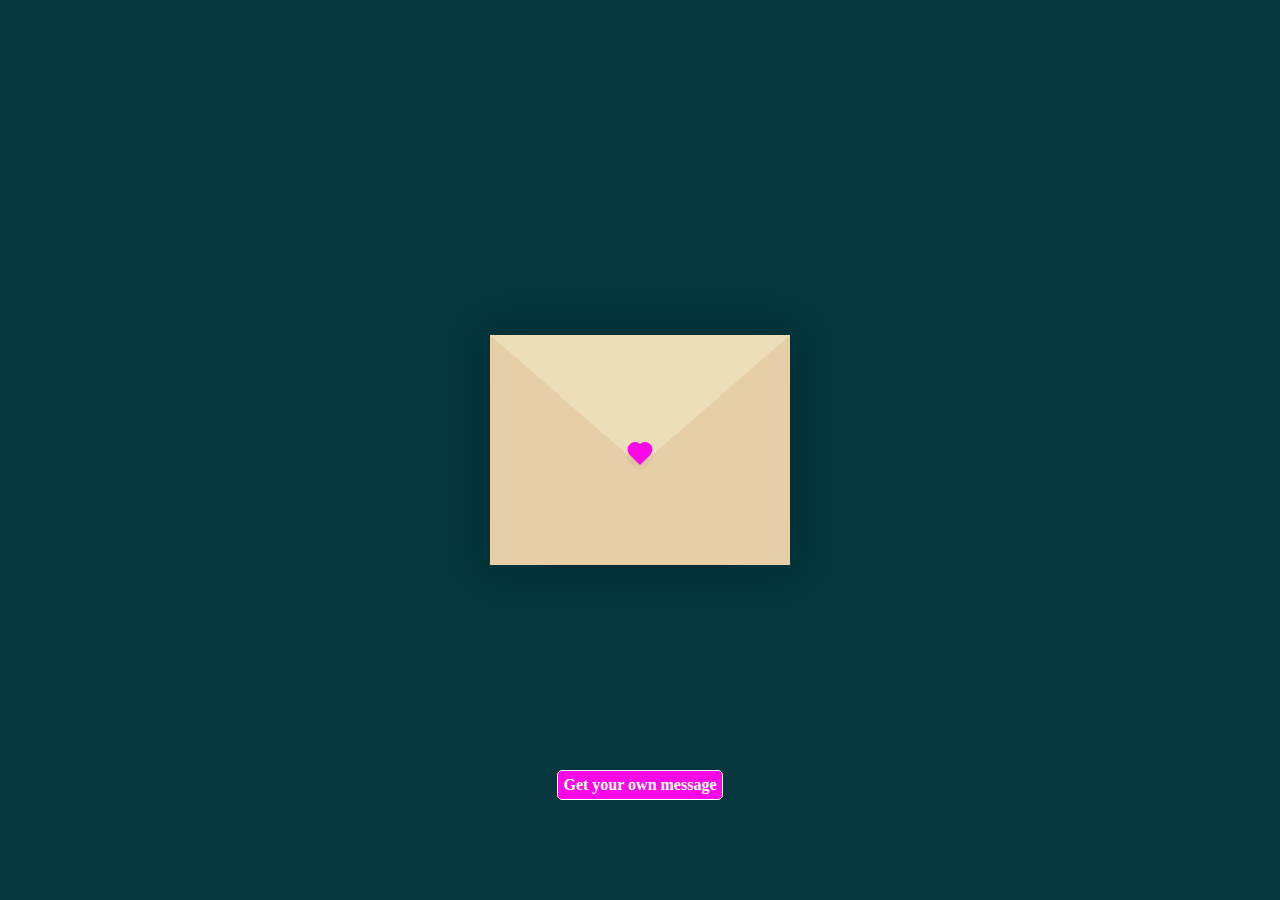
<file: index.html>
<!DOCTYPE html>
<html lang="en">
<head>
    <meta charset="UTF-8">
    <meta http-equiv="X-UA-Compatible" content="IE=edge">
    <meta name="viewport" content="width=device-width, initial-scale=1.0">
    <title>Hello</title>
    <link rel="stylesheet" href="hello.css">
</head>
<body>
    <div class="container">
        <div class="envelope-wrapper">
            <div class="envelope">
                <div class="letter">
                    <div class="text">
                        <strong>Hello Shrouqaah🥰</strong>
                        <p>I Wish you all the best</p>
                    </div>
                </div>
            </div>
            <div class="heart"></div>
        </div>
    </div>
    <a href="msg.html">Get your own message</a>
    <script src="main.js"></script>
</body>
</html>
</file>
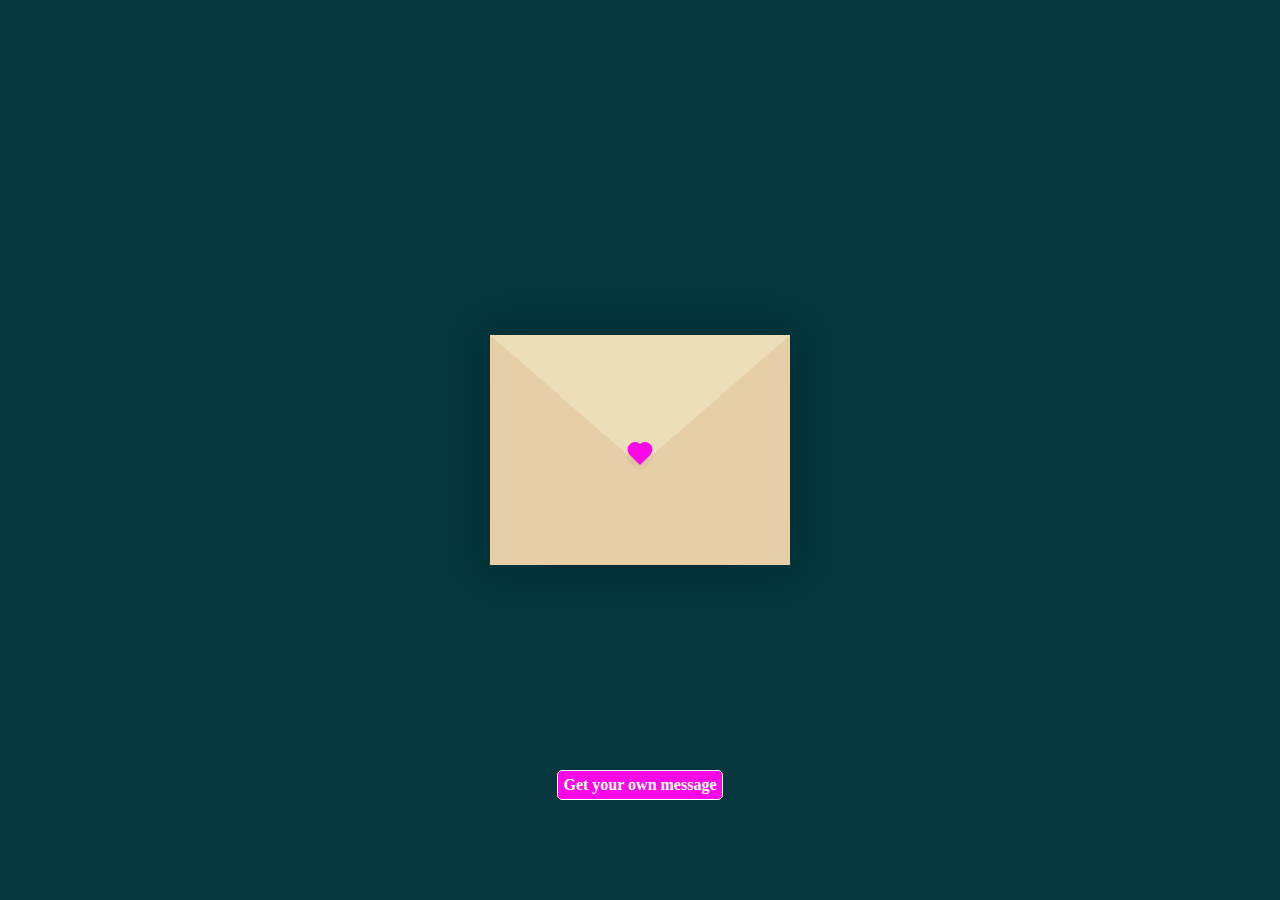
<file: hello.html>
<!DOCTYPE html>
<html lang="en">
<head>
    <meta charset="UTF-8">
    <meta http-equiv="X-UA-Compatible" content="IE=edge">
    <meta name="viewport" content="width=device-width, initial-scale=1.0">
    <title>Hello</title>
    <link rel="stylesheet" href="hello.css">
</head>
<body>
    <div class="container">
        <div class="envelope-wrapper">
            <div class="envelope">
                <div class="letter">
                    <div class="text">
                        <strong>Hello Shrouqaah🥰</strong>
                        <p>I Wish you all the best</p>
                    </div>
                </div>
            </div>
            <div class="heart"></div>
        </div>
    </div>
    <a href="msg.html">Get your own message</a>
    <script src="main.js"></script>
</body>
</html>
</file>
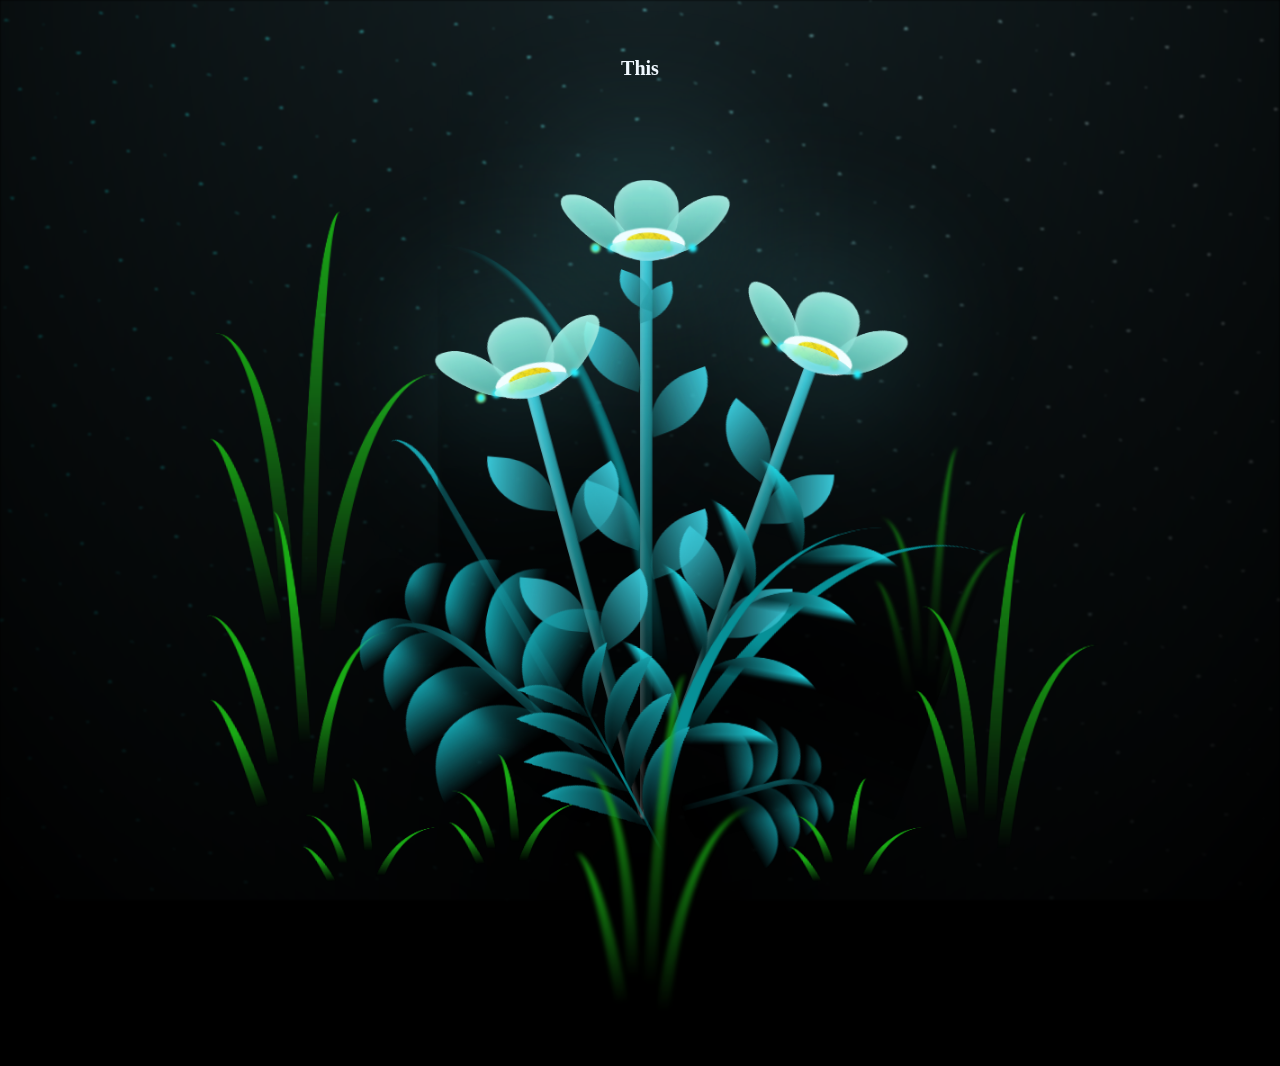
<file: msg.html>
<!DOCTYPE html>
<html lang="en">
<head>
    <meta charset="UTF-8">
    <meta name="viewport" content="width=device-width, initial-scale=1.0">
    <link rel="stylesheet" href="msg.css">
    <title>Msg</title>
</head>
<body class="not-loaded">
    <div class="msg">
        <p id="message"></p>
    </div>
    <div class="night"></div>
    <div class="flowers">
        <div class="flower flower--1">
        <div class="flower__leafs flower__leafs--1">
            <div class="flower__leaf flower__leaf--1"></div>
            <div class="flower__leaf flower__leaf--2"></div>
            <div class="flower__leaf flower__leaf--3"></div>
            <div class="flower__leaf flower__leaf--4"></div>
            <div class="flower__white-circle"></div>

            <div class="flower__light flower__light--1"></div>
            <div class="flower__light flower__light--2"></div>
            <div class="flower__light flower__light--3"></div>
            <div class="flower__light flower__light--4"></div>
            <div class="flower__light flower__light--5"></div>
            <div class="flower__light flower__light--6"></div>
            <div class="flower__light flower__light--7"></div>
            <div class="flower__light flower__light--8"></div>
        </div>

        <div class="flower__line">
            <div class="flower__line__leaf flower__line__leaf--1"></div>
            <div class="flower__line__leaf flower__line__leaf--2"></div>
            <div class="flower__line__leaf flower__line__leaf--3"></div>
            <div class="flower__line__leaf flower__line__leaf--4"></div>
            <div class="flower__line__leaf flower__line__leaf--5"></div>
            <div class="flower__line__leaf flower__line__leaf--6"></div>
        </div>
    </div>

    <div class="flower flower--2">
        <div class="flower__leafs flower__leafs--2">
            <div class="flower__leaf flower__leaf--1"></div>
            <div class="flower__leaf flower__leaf--2"></div>
            <div class="flower__leaf flower__leaf--3"></div>
            <div class="flower__leaf flower__leaf--4"></div>
            <div class="flower__white-circle"></div>

            <div class="flower__light flower__light--1"></div>
            <div class="flower__light flower__light--2"></div>
            <div class="flower__light flower__light--3"></div>
            <div class="flower__light flower__light--4"></div>
            <div class="flower__light flower__light--5"></div>
            <div class="flower__light flower__light--6"></div>
            <div class="flower__light flower__light--7"></div>
            <div class="flower__light flower__light--8"></div>
        </div>

        <div class="flower__line">
            <div class="flower__line__leaf flower__line__leaf--1"></div>
            <div class="flower__line__leaf flower__line__leaf--2"></div>
            <div class="flower__line__leaf flower__line__leaf--3"></div>
            <div class="flower__line__leaf flower__line__leaf--4"></div>
        </div>
    </div>

    <div class="flower flower--3">
        <div class="flower__leafs flower__leafs--3">
            <div class="flower__leaf flower__leaf--1"></div>
            <div class="flower__leaf flower__leaf--2"></div>
            <div class="flower__leaf flower__leaf--3"></div>
            <div class="flower__leaf flower__leaf--4"></div>
            <div class="flower__white-circle"></div>

            <div class="flower__light flower__light--1"></div>
            <div class="flower__light flower__light--2"></div>
            <div class="flower__light flower__light--3"></div>
            <div class="flower__light flower__light--4"></div>
            <div class="flower__light flower__light--5"></div>
            <div class="flower__light flower__light--6"></div>
            <div class="flower__light flower__light--7"></div>
            <div class="flower__light flower__light--8"></div>
        </div>
        <div class="flower__line">
            <div class="flower__line__leaf flower__line__leaf--1"></div>
            <div class="flower__line__leaf flower__line__leaf--2"></div>
            <div class="flower__line__leaf flower__line__leaf--3"></div>
            <div class="flower__line__leaf flower__line__leaf--4"></div>
        </div>
    </div>

    <div class="grow-ans" style="--d:1.2s">
        <div class="flower__g-long">
            <div class="flower__g-long__top"></div>
            <div class="flower__g-long__bottom"></div>
        </div>
    </div>

    <div class="growing-grass">
        <div class="flower__grass flower__grass--1">
            <div class="flower__grass--top"></div>
            <div class="flower__grass--bottom"></div>
            <div class="flower__grass__leaf flower__grass__leaf--1"></div>
            <div class="flower__grass__leaf flower__grass__leaf--2"></div>
            <div class="flower__grass__leaf flower__grass__leaf--3"></div>
            <div class="flower__grass__leaf flower__grass__leaf--4"></div>
            <div class="flower__grass__leaf flower__grass__leaf--5"></div>
            <div class="flower__grass__leaf flower__grass__leaf--6"></div>
            <div class="flower__grass__leaf flower__grass__leaf--7"></div>
            <div class="flower__grass__leaf flower__grass__leaf--8"></div>
            <div class="flower__grass__overlay"></div>
        </div>
    </div>

    <div class="growing-grass">
        <div class="flower__grass flower__grass--2">
            <div class="flower__grass--top"></div>
            <div class="flower__grass--bottom"></div>
            <div class="flower__grass__leaf flower__grass__leaf--1"></div>
            <div class="flower__grass__leaf flower__grass__leaf--2"></div>
            <div class="flower__grass__leaf flower__grass__leaf--3"></div>
            <div class="flower__grass__leaf flower__grass__leaf--4"></div>
            <div class="flower__grass__leaf flower__grass__leaf--5"></div>
            <div class="flower__grass__leaf flower__grass__leaf--6"></div>
            <div class="flower__grass__leaf flower__grass__leaf--7"></div>
            <div class="flower__grass__leaf flower__grass__leaf--8"></div>
            <div class="flower__grass__overlay"></div>
        </div>
    </div>

    <div class="grow-ans" style="--d:2.4s">
        <div class="flower__g-right flower__g-right--1">
            <div class="leaf"></div>
        </div>
    </div>

    <div class="grow-ans" style="--d:2.8s">
        <div class="flower__g-right flower__g-right--2">
            <div class="leaf"></div>
        </div>
    </div>

    <div class="grow-ans" style="--d:2.8s">
        <div class="flower__g-front">
            <div class="flower__g-front__leaf-wrapper flower__g-front__leaf-wrapper--1">
            <div class="flower__g-front__leaf"></div>
        </div>
        <div class="flower__g-front__leaf-wrapper flower__g-front__leaf-wrapper--2">
            <div class="flower__g-front__leaf"></div>
        </div>
        <div class="flower__g-front__leaf-wrapper flower__g-front__leaf-wrapper--3">
            <div class="flower__g-front__leaf"></div>
        </div>
        <div class="flower__g-front__leaf-wrapper flower__g-front__leaf-wrapper--4">
            <div class="flower__g-front__leaf"></div>
        </div>
        <div class="flower__g-front__leaf-wrapper flower__g-front__leaf-wrapper--5">
            <div class="flower__g-front__leaf"></div>
        </div>
        <div class="flower__g-front__leaf-wrapper flower__g-front__leaf-wrapper--6">
            <div class="flower__g-front__leaf"></div>
        </div>
        <div class="flower__g-front__leaf-wrapper flower__g-front__leaf-wrapper--7">
            <div class="flower__g-front__leaf"></div>
        </div>
        <div class="flower__g-front__leaf-wrapper flower__g-front__leaf-wrapper--8">
            <div class="flower__g-front__leaf"></div>
        </div>
        <div class="flower__g-front__line"></div>
        </div>
    </div>

    <div class="grow-ans" style="--d:3.2s">
        <div class="flower__g-fr">
            <div class="leaf"></div>
            <div class="flower__g-fr__leaf flower__g-fr__leaf--1"></div>
            <div class="flower__g-fr__leaf flower__g-fr__leaf--2"></div>
            <div class="flower__g-fr__leaf flower__g-fr__leaf--3"></div>
            <div class="flower__g-fr__leaf flower__g-fr__leaf--4"></div>
            <div class="flower__g-fr__leaf flower__g-fr__leaf--5"></div>
            <div class="flower__g-fr__leaf flower__g-fr__leaf--6"></div>
            <div class="flower__g-fr__leaf flower__g-fr__leaf--7"></div>
            <div class="flower__g-fr__leaf flower__g-fr__leaf--8"></div>
        </div>
    </div>

    <div class="long-g long-g--0">
        <div class="grow-ans" style="--d:3s">
            <div class="leaf leaf--0"></div>
        </div>
        <div class="grow-ans" style="--d:2.2s">
            <div class="leaf leaf--1"></div>
        </div>
        <div class="grow-ans" style="--d:3.4s">
            <div class="leaf leaf--2"></div>
        </div>
        <div class="grow-ans" style="--d:3.6s">
            <div class="leaf leaf--3"></div>
        </div>
    </div>

    <div class="long-g long-g--1">
        <div class="grow-ans" style="--d:3.6s">
            <div class="leaf leaf--0"></div>
        </div>
        <div class="grow-ans" style="--d:3.8s">
            <div class="leaf leaf--1"></div>
        </div>
        <div class="grow-ans" style="--d:4s">
            <div class="leaf leaf--2"></div>
        </div>
        <div class="grow-ans" style="--d:4.2s">
            <div class="leaf leaf--3"></div>
        </div>
    </div>

    <div class="long-g long-g--2">
        <div class="grow-ans" style="--d:4s">
            <div class="leaf leaf--0"></div>
        </div>
        <div class="grow-ans" style="--d:4.2s">
            <div class="leaf leaf--1"></div>
        </div>
        <div class="grow-ans" style="--d:4.4s">
            <div class="leaf leaf--2"></div>
        </div>
        <div class="grow-ans" style="--d:4.6s">
            <div class="leaf leaf--3"></div>
        </div>
    </div>

    <div class="long-g long-g--3">
        <div class="grow-ans" style="--d:4s">
            <div class="leaf leaf--0"></div>
        </div>
        <div class="grow-ans" style="--d:4.2s">
            <div class="leaf leaf--1"></div>
        </div>
        <div class="grow-ans" style="--d:3s">
            <div class="leaf leaf--2"></div>
        </div>
        <div class="grow-ans" style="--d:3.6s">
            <div class="leaf leaf--3"></div>
        </div>
    </div>

    <div class="long-g long-g--4">
        <div class="grow-ans" style="--d:4s">
            <div class="leaf leaf--0"></div>
        </div>
        <div class="grow-ans" style="--d:4.2s">
            <div class="leaf leaf--1"></div>
        </div>
        <div class="grow-ans" style="--d:3s">
            <div class="leaf leaf--2"></div>
        </div>
        <div class="grow-ans" style="--d:3.6s">
            <div class="leaf leaf--3"></div>
        </div>
    </div>

    <div class="long-g long-g--5">
        <div class="grow-ans" style="--d:4s">
            <div class="leaf leaf--0"></div>
        </div>
        <div class="grow-ans" style="--d:4.2s">
            <div class="leaf leaf--1"></div>
        </div>
        <div class="grow-ans" style="--d:3s">
            <div class="leaf leaf--2"></div>
        </div>
        <div class="grow-ans" style="--d:3.6s">
            <div class="leaf leaf--3"></div>
        </div>
    </div>

    <div class="long-g long-g--6">
        <div class="grow-ans" style="--d:4.2s">
            <div class="leaf leaf--0"></div>
        </div>
        <div class="grow-ans" style="--d:4.4s">
            <div class="leaf leaf--1"></div>
        </div>
        <div class="grow-ans" style="--d:4.6s">
            <div class="leaf leaf--2"></div>
        </div>
        <div class="grow-ans" style="--d:4.8s">
            <div class="leaf leaf--3"></div>
        </div>
    </div>

    <div class="long-g long-g--7">
        <div class="grow-ans" style="--d:3s">
            <div class="leaf leaf--0"></div>
        </div>
        <div class="grow-ans" style="--d:3.2s">
            <div class="leaf leaf--1"></div>
        </div>
        <div class="grow-ans" style="--d:3.5s">
            <div class="leaf leaf--2"></div>
        </div>
        <div class="grow-ans" style="--d:3.6s">
            <div class="leaf leaf--3"></div>
        </div>
        </div>
    </div>
    <script src="main.js"></script>
    </body>
</html>
</file>
<file: hello.css>
:root{
  --primary: #fff;
  --bg-color: rgb(5, 53, 61);
  --bg-envelope-color: #f5edd1;
  --envelope-tab: #ecdeb8;
  --envelope-cover: #e6cfa7;
  --shadow-color: rgba(0, 0, 0, 0.2);
  --txt-color: #444;
  --heart-color: rgb(252, 8, 231);
}
body{
  margin: 0;
  padding: 0;
  box-sizing: border-box;
  background: var(--bg-color);
  display: flex;
  align-items: center;
  justify-content: center;
}
.container{
  height: 100vh;
  display: grid;
  place-items: center;
}
.container .envelope-wrapper{
  background: var(--bg-envelope-color);
  box-shadow: 0 0 40px var(--shadow-color);
}
.envelope-wrapper .envelope{
  position: relative;
  width: 300px;
  height: 230px;
}
.envelope-wrapper .envelope::before{
  content: "";
  position: absolute;
  top: 0;
  z-index: 2;
  border-top: 130px solid var(--envelope-tab);
  border-right: 150px solid transparent;
  border-left: 150px solid transparent;
  transform-origin: top;
  transition: all 0.5s ease-in-out 0.7s;
}
.envelope-wrapper .envelope::after{
  content: "";
  position: absolute;
  z-index: 2;
  width: 0px;
  height: 0px;
  border-top: 130px solid transparent;
  border-right: 150px solid var(--envelope-cover);
  border-bottom: 100px solid var(--envelope-cover);
  border-left: 150px solid var(--envelope-cover);
}
.envelope .letter{
  position: absolute;
  right: 20%;
  bottom: 0;
  width: 54%;
  height: 80%;
  background: var(--primary);
  text-align: center;
  transition: all 1s ease-in-out;
  box-shadow: 0 0 5px var(--shadow-color);
  padding: 20px 10px;
}

.envelope .letter .text{
  font-family: 'Gill Sans', 'Gill Sans MT', Calibri, 'Trebuchet MS', sans-serif;
  color: var(--txt-color);
  text-align: left;
  font-size: 10px;
}

.envelope .letter .text p{
  font-family: auto;
}

.heart{
  position: absolute;
  top: 50%;
  left: 50%;
  width: 15px;
  height: 15px;
  background: var(--heart-color);
  z-index: 4;
  transform: translate(-50%, -20%) rotate(45deg);
  transition: transform 0.5s ease-in-out 1s;
  box-shadow: 0 1px 6px var(--shadow-color);
  cursor: pointer;
}
.heart:before, 
.heart:after{
  content: "";
  position: absolute;
  width: 15px;
  height: 15px;
  background-color: var(--heart-color);
  border-radius: 50%;
}
.heart:before{
  top: -7.5px;
}
.heart:after{
  right: 7.5px;
}
.flap .envelope:before{
  transform: rotateX(180deg);
  z-index: 0;
}
.flap .envelope .letter{
  bottom: 100px;
  transform: scale(1.5);
  transition-delay: 1s;
}
.flap .heart{
  transform: rotate(90deg);
  transition-delay: 0.4s;
}

a{
  text-decoration: none;
  position: absolute;
  bottom: 100px;
  padding: 5px;
  background-color:var(--heart-color);
  font-weight: bold;
  color: white;
  border: 1px solid white;
  border-radius: 5px;
  cursor: pointer;
}

a:hover{
  border-color: #00f7ff;
  color: #68daff;
}
</file>
<file: msg.css>
*,
*::after,
*::before {
  padding: 0;
  margin: 0;
  box-sizing: border-box;
}

:root {
  --dark-color: #000;
}

body {
  display: flex;
  align-items: flex-end;
  justify-content: center;
  min-height: 100vh;
  background-color: var(--dark-color);
  overflow: hidden;
  perspective: 1000px;
}

.msg{
  position: absolute;
  top: 35px;
  z-index: 2;
  color: aliceblue;
  padding: 20px;
  font-weight: bold;
  line-height: 1.3;
  font-size: 20px;
}

.night {
  position: fixed;
  left: 50%;
  top: 0;
  transform: translateX(-50%);
  width: 100%;
  height: 100%;
  filter: blur(0.1vmin);
  background-image: radial-gradient(ellipse at top, transparent 0%, var(--dark-color)), radial-gradient(ellipse at bottom, var(--dark-color), rgba(145, 233, 255, 0.2)), repeating-linear-gradient(220deg, black 0px, black 19px, transparent 19px, transparent 22px), repeating-linear-gradient(189deg, black 0px, black 19px, transparent 19px, transparent 22px), repeating-linear-gradient(148deg, black 0px, black 19px, transparent 19px, transparent 22px), linear-gradient(90deg, #00fffa, #f0f0f0);
}

.flowers {
  position: relative;
  transform: scale(0.9);
}

.flower {
  position: absolute;
  bottom: 10vmin;
  transform-origin: bottom center;
  z-index: 10;
  --fl-speed: 0.8s;
}
.flower--1 {
  animation: moving-flower-1 4s linear infinite;
}
.flower--1 .flower__line {
  height: 70vmin;
  animation-delay: 0.3s;
}
.flower--1 .flower__line__leaf--1 {
  animation: blooming-leaf-right var(--fl-speed) 1.6s backwards;
}
.flower--1 .flower__line__leaf--2 {
  animation: blooming-leaf-right var(--fl-speed) 1.4s backwards;
}
.flower--1 .flower__line__leaf--3 {
  animation: blooming-leaf-left var(--fl-speed) 1.2s backwards;
}
.flower--1 .flower__line__leaf--4 {
  animation: blooming-leaf-left var(--fl-speed) 1s backwards;
}
.flower--1 .flower__line__leaf--5 {
  animation: blooming-leaf-right var(--fl-speed) 1.8s backwards;
}
.flower--1 .flower__line__leaf--6 {
  animation: blooming-leaf-left var(--fl-speed) 2s backwards;
}
.flower--2 {
  left: 50%;
  transform: rotate(20deg);
  animation: moving-flower-2 4s linear infinite;
}
.flower--2 .flower__line {
  height: 60vmin;
  animation-delay: 0.6s;
}
.flower--2 .flower__line__leaf--1 {
  animation: blooming-leaf-right var(--fl-speed) 1.9s backwards;
}
.flower--2 .flower__line__leaf--2 {
  animation: blooming-leaf-right var(--fl-speed) 1.7s backwards;
}
.flower--2 .flower__line__leaf--3 {
  animation: blooming-leaf-left var(--fl-speed) 1.5s backwards;
}
.flower--2 .flower__line__leaf--4 {
  animation: blooming-leaf-left var(--fl-speed) 1.3s backwards;
}
.flower--3 {
  left: 50%;
  transform: rotate(-15deg);
  animation: moving-flower-3 4s linear infinite;
}
.flower--3 .flower__line {
  animation-delay: 0.9s;
}
.flower--3 .flower__line__leaf--1 {
  animation: blooming-leaf-right var(--fl-speed) 2.5s backwards;
}
.flower--3 .flower__line__leaf--2 {
  animation: blooming-leaf-right var(--fl-speed) 2.3s backwards;
}
.flower--3 .flower__line__leaf--3 {
  animation: blooming-leaf-left var(--fl-speed) 2.1s backwards;
}
.flower--3 .flower__line__leaf--4 {
  animation: blooming-leaf-left var(--fl-speed) 1.9s backwards;
}
.flower__leafs {
  position: relative;
  animation: blooming-flower 2s backwards;
}
.flower__leafs--1 {
  animation-delay: 1.1s;
}
.flower__leafs--2 {
  animation-delay: 1.4s;
}
.flower__leafs--3 {
  animation-delay: 1.7s;
}
.flower__leafs::after {
  content: "";
  position: absolute;
  left: 0;
  top: 0;
  transform: translate(-50%, -100%);
  width: 8vmin;
  height: 8vmin;
  background-color: #6bf0ff;
  filter: blur(10vmin);
}
.flower__leaf {
  position: absolute;
  bottom: 0;
  left: 50%;
  width: 8vmin;
  height: 11vmin;
  border-radius: 51% 49% 47% 53%/44% 45% 55% 69%;
  background-color: #a7ffee;
  background-image: linear-gradient(to top, #54b8aa, #a7ffee);
  transform-origin: bottom center;
  opacity: 0.9;
  box-shadow: inset 0 0 2vmin rgba(255, 255, 255, 0.5);
}
.flower__leaf--1 {
  transform: translate(-10%, 1%) rotateY(40deg) rotateX(-50deg);
}
.flower__leaf--2 {
  transform: translate(-50%, -4%) rotateX(40deg);
}
.flower__leaf--3 {
  transform: translate(-90%, 0%) rotateY(45deg) rotateX(50deg);
}
.flower__leaf--4 {
  width: 8vmin;
  height: 8vmin;
  transform-origin: bottom left;
  border-radius: 4vmin 10vmin 4vmin 4vmin;
  transform: translate(0%, 18%) rotateX(70deg) rotate(-43deg);
  background-image: linear-gradient(to top, #39c6d6, #a7ffee);
  z-index: 1;
  opacity: 0.8;
}
.flower__white-circle {
  position: absolute;
  left: -3.5vmin;
  top: -3vmin;
  width: 9vmin;
  height: 4vmin;
  border-radius: 50%;
  background-color: #fff;
}
.flower__white-circle::after {
  content: "";
  position: absolute;
  left: 50%;
  top: 45%;
  transform: translate(-50%, -50%);
  width: 60%;
  height: 60%;
  border-radius: inherit;
  background-image: repeating-linear-gradient(135deg, rgba(0, 0, 0, 0.03) 0px, rgba(0, 0, 0, 0.03) 1px, transparent 1px, transparent 12px), repeating-linear-gradient(45deg, rgba(0, 0, 0, 0.03) 0px, rgba(0, 0, 0, 0.03) 1px, transparent 1px, transparent 12px), repeating-linear-gradient(67.5deg, rgba(0, 0, 0, 0.03) 0px, rgba(0, 0, 0, 0.03) 1px, transparent 1px, transparent 12px), repeating-linear-gradient(135deg, rgba(0, 0, 0, 0.03) 0px, rgba(0, 0, 0, 0.03) 1px, transparent 1px, transparent 12px), repeating-linear-gradient(45deg, rgba(0, 0, 0, 0.03) 0px, rgba(0, 0, 0, 0.03) 1px, transparent 1px, transparent 12px), repeating-linear-gradient(112.5deg, rgba(0, 0, 0, 0.03) 0px, rgba(0, 0, 0, 0.03) 1px, transparent 1px, transparent 12px), repeating-linear-gradient(112.5deg, rgba(0, 0, 0, 0.03) 0px, rgba(0, 0, 0, 0.03) 1px, transparent 1px, transparent 12px), repeating-linear-gradient(45deg, rgba(0, 0, 0, 0.03) 0px, rgba(0, 0, 0, 0.03) 1px, transparent 1px, transparent 12px), repeating-linear-gradient(22.5deg, rgba(0, 0, 0, 0.03) 0px, rgba(0, 0, 0, 0.03) 1px, transparent 1px, transparent 12px), repeating-linear-gradient(45deg, rgba(0, 0, 0, 0.03) 0px, rgba(0, 0, 0, 0.03) 1px, transparent 1px, transparent 12px), repeating-linear-gradient(22.5deg, rgba(0, 0, 0, 0.03) 0px, rgba(0, 0, 0, 0.03) 1px, transparent 1px, transparent 12px), repeating-linear-gradient(135deg, rgba(0, 0, 0, 0.03) 0px, rgba(0, 0, 0, 0.03) 1px, transparent 1px, transparent 12px), repeating-linear-gradient(157.5deg, rgba(0, 0, 0, 0.03) 0px, rgba(0, 0, 0, 0.03) 1px, transparent 1px, transparent 12px), repeating-linear-gradient(67.5deg, rgba(0, 0, 0, 0.03) 0px, rgba(0, 0, 0, 0.03) 1px, transparent 1px, transparent 12px), repeating-linear-gradient(67.5deg, rgba(0, 0, 0, 0.03) 0px, rgba(0, 0, 0, 0.03) 1px, transparent 1px, transparent 12px), linear-gradient(90deg, #ffeb12, #ffce00);
}
.flower__line {
  height: 55vmin;
  width: 1.5vmin;
  background-image: linear-gradient(to left, rgba(0, 0, 0, 0.2), transparent, rgba(255, 255, 255, 0.2)), linear-gradient(to top, transparent 10%, #14757a, #39c6d6);
  box-shadow: inset 0 0 2px rgba(0, 0, 0, 0.5);
  animation: grow-flower-tree 4s backwards;
}
.flower__line__leaf {
  --w: 7vmin;
  --h: calc(var(--w) + 2vmin);
  position: absolute;
  top: 20%;
  left: 90%;
  width: var(--w);
  height: var(--h);
  border-top-right-radius: var(--h);
  border-bottom-left-radius: var(--h);
  background-image: linear-gradient(to top, rgba(20, 117, 122, 0.4), #39c6d6);
}
.flower__line__leaf--1 {
  transform: rotate(70deg) rotateY(30deg);
}
.flower__line__leaf--2 {
  top: 45%;
  transform: rotate(70deg) rotateY(30deg);
}
.flower__line__leaf--3, .flower__line__leaf--4, .flower__line__leaf--6 {
  border-top-right-radius: 0;
  border-bottom-left-radius: 0;
  border-top-left-radius: var(--h);
  border-bottom-right-radius: var(--h);
  left: -460%;
  top: 12%;
  transform: rotate(-70deg) rotateY(30deg);
}
.flower__line__leaf--4 {
  top: 40%;
}
.flower__line__leaf--5 {
  top: 0;
  transform-origin: left;
  transform: rotate(70deg) rotateY(30deg) scale(0.6);
}
.flower__line__leaf--6 {
  top: -2%;
  left: -450%;
  transform-origin: right;
  transform: rotate(-70deg) rotateY(30deg) scale(0.6);
}
.flower__light {
  position: absolute;
  bottom: 0vmin;
  width: 1vmin;
  height: 1vmin;
  background-color: #fffb00;
  border-radius: 50%;
  filter: blur(0.2vmin);
  animation: light-ans 4s linear infinite backwards;
}
.flower__light:nth-child(odd) {
  background-color: #23f0ff;
}
.flower__light--1 {
  left: -2vmin;
  animation-delay: 1s;
}
.flower__light--2 {
  left: 3vmin;
  animation-delay: 0.5s;
}
.flower__light--3 {
  left: -6vmin;
  animation-delay: 0.3s;
}
.flower__light--4 {
  left: 6vmin;
  animation-delay: 0.9s;
}
.flower__light--5 {
  left: -1vmin;
  animation-delay: 1.5s;
}
.flower__light--6 {
  left: -4vmin;
  animation-delay: 3s;
}
.flower__light--7 {
  left: 3vmin;
  animation-delay: 2s;
}
.flower__light--8 {
  left: -6vmin;
  animation-delay: 3.5s;
}
.flower__grass {
  --c: #159faa;
  --line-w: 1.5vmin;
  position: absolute;
  bottom: 12vmin;
  left: -7vmin;
  display: flex;
  flex-direction: column;
  align-items: flex-end;
  z-index: 20;
  transform-origin: bottom center;
  transform: rotate(-48deg) rotateY(40deg);
}
.flower__grass--1 {
  animation: moving-grass 2s linear infinite;
}
.flower__grass--2 {
  left: 2vmin;
  bottom: 10vmin;
  transform: scale(0.5) rotate(75deg) rotateX(10deg) rotateY(-200deg);
  opacity: 0.8;
  z-index: 0;
  animation: moving-grass--2 1.5s linear infinite;
}
.flower__grass--top {
  width: 7vmin;
  height: 10vmin;
  border-top-right-radius: 100%;
  border-right: var(--line-w) solid var(--c);
  transform-origin: bottom center;
  transform: rotate(-2deg);
}
.flower__grass--bottom {
  margin-top: -2px;
  width: var(--line-w);
  height: 25vmin;
  background-image: linear-gradient(to top, transparent, var(--c));
}
.flower__grass__leaf {
  --size: 10vmin;
  position: absolute;
  width: calc(var(--size) * 2.1);
  height: var(--size);
  border-top-left-radius: var(--size);
  border-top-right-radius: var(--size);
  background-image: linear-gradient(to top, transparent, transparent 30%, var(--c));
  z-index: 100;
}
.flower__grass__leaf--1 {
  top: -6%;
  left: 30%;
  --size: 6vmin;
  transform: rotate(-20deg);
  animation: growing-grass-ans--1 2s 2.6s backwards;
}
@keyframes growing-grass-ans--1 {
  0% {
    transform-origin: bottom left;
    transform: rotate(-20deg) scale(0);
  }
}
.flower__grass__leaf--2 {
  top: -5%;
  left: -110%;
  --size: 6vmin;
  transform: rotate(10deg);
  animation: growing-grass-ans--2 2s 2.4s linear backwards;
}
@keyframes growing-grass-ans--2 {
  0% {
    transform-origin: bottom right;
    transform: rotate(10deg) scale(0);
  }
}
.flower__grass__leaf--3 {
  top: 5%;
  left: 60%;
  --size: 8vmin;
  transform: rotate(-18deg) rotateX(-20deg);
  animation: growing-grass-ans--3 2s 2.2s linear backwards;
}
@keyframes growing-grass-ans--3 {
  0% {
    transform-origin: bottom left;
    transform: rotate(-18deg) rotateX(-20deg) scale(0);
  }
}
.flower__grass__leaf--4 {
  top: 6%;
  left: -135%;
  --size: 8vmin;
  transform: rotate(2deg);
  animation: growing-grass-ans--4 2s 2s linear backwards;
}
@keyframes growing-grass-ans--4 {
  0% {
    transform-origin: bottom right;
    transform: rotate(2deg) scale(0);
  }
}
.flower__grass__leaf--5 {
  top: 20%;
  left: 60%;
  --size: 10vmin;
  transform: rotate(-24deg) rotateX(-20deg);
  animation: growing-grass-ans--5 2s 1.8s linear backwards;
}
@keyframes growing-grass-ans--5 {
  0% {
    transform-origin: bottom left;
    transform: rotate(-24deg) rotateX(-20deg) scale(0);
  }
}
.flower__grass__leaf--6 {
  top: 22%;
  left: -180%;
  --size: 10vmin;
  transform: rotate(10deg);
  animation: growing-grass-ans--6 2s 1.6s linear backwards;
}
@keyframes growing-grass-ans--6 {
  0% {
    transform-origin: bottom right;
    transform: rotate(10deg) scale(0);
  }
}
.flower__grass__leaf--7 {
  top: 39%;
  left: 70%;
  --size: 10vmin;
  transform: rotate(-10deg);
  animation: growing-grass-ans--7 2s 1.4s linear backwards;
}
@keyframes growing-grass-ans--7 {
  0% {
    transform-origin: bottom left;
    transform: rotate(-10deg) scale(0);
  }
}
.flower__grass__leaf--8 {
  top: 40%;
  left: -215%;
  --size: 11vmin;
  transform: rotate(10deg);
  animation: growing-grass-ans--8 2s 1.2s linear backwards;
}
@keyframes growing-grass-ans--8 {
  0% {
    transform-origin: bottom right;
    transform: rotate(10deg) scale(0);
  }
}
.flower__grass__overlay {
  position: absolute;
  top: -10%;
  right: 0%;
  width: 100%;
  height: 100%;
  background-color: rgba(0, 0, 0, 0.6);
  filter: blur(1.5vmin);
  z-index: 100;
}
.flower__g-long {
  --w: 2vmin;
  --h: 6vmin;
  --c: #159faa;
  position: absolute;
  bottom: 10vmin;
  left: -3vmin;
  transform-origin: bottom center;
  transform: rotate(-30deg) rotateY(-20deg);
  display: flex;
  flex-direction: column;
  align-items: flex-end;
  animation: flower-g-long-ans 3s linear infinite;
}
@keyframes flower-g-long-ans {
  0%, 100% {
    transform: rotate(-30deg) rotateY(-20deg);
  }
  50% {
    transform: rotate(-32deg) rotateY(-20deg);
  }
}
.flower__g-long__top {
  top: calc(var(--h) * -1);
  width: calc(var(--w) + 1vmin);
  height: var(--h);
  border-top-right-radius: 100%;
  border-right: 0.7vmin solid var(--c);
  transform: translate(-0.7vmin, 1vmin);
}
.flower__g-long__bottom {
  width: var(--w);
  height: 50vmin;
  transform-origin: bottom center;
  background-image: linear-gradient(to top, transparent 30%, var(--c));
  box-shadow: inset 0 0 2px rgba(0, 0, 0, 0.5);
  clip-path: polygon(35% 0, 65% 1%, 100% 100%, 0% 100%);
}
.flower__g-right {
  position: absolute;
  bottom: 6vmin;
  left: -2vmin;
  transform-origin: bottom left;
  transform: rotate(20deg);
}
.flower__g-right .leaf {
  width: 30vmin;
  height: 50vmin;
  border-top-left-radius: 100%;
  border-left: 2vmin solid #079097;
  background-image: linear-gradient(to bottom, transparent, var(--dark-color) 60%);
  -webkit-mask-image: linear-gradient(to top, transparent 30%, #079097 60%);
}
.flower__g-right--1 {
  animation: flower-g-right-ans 2.5s linear infinite;
}
.flower__g-right--2 {
  left: 5vmin;
  transform: rotateY(-180deg);
  animation: flower-g-right-ans--2 3s linear infinite;
}
.flower__g-right--2 .leaf {
  height: 75vmin;
  filter: blur(0.3vmin);
  opacity: 0.8;
}
@keyframes flower-g-right-ans {
  0%, 100% {
    transform: rotate(20deg);
  }
  50% {
    transform: rotate(24deg) rotateX(-20deg);
  }
}
@keyframes flower-g-right-ans--2 {
  0%, 100% {
    transform: rotateY(-180deg) rotate(0deg) rotateX(-20deg);
  }
  50% {
    transform: rotateY(-180deg) rotate(6deg) rotateX(-20deg);
  }
}
.flower__g-front {
  position: absolute;
  bottom: 6vmin;
  left: 2.5vmin;
  z-index: 100;
  transform-origin: bottom center;
  transform: rotate(-28deg) rotateY(30deg) scale(1.04);
  animation: flower__g-front-ans 2s linear infinite;
}
@keyframes flower__g-front-ans {
  0%, 100% {
    transform: rotate(-28deg) rotateY(30deg) scale(1.04);
  }
  50% {
    transform: rotate(-35deg) rotateY(40deg) scale(1.04);
  }
}
.flower__g-front__line {
  width: 0.3vmin;
  height: 20vmin;
  background-image: linear-gradient(to top, transparent, #079097, transparent 100%);
  position: relative;
}
.flower__g-front__leaf-wrapper {
  position: absolute;
  top: 0;
  left: 0;
  transform-origin: bottom left;
  transform: rotate(10deg);
}
.flower__g-front__leaf-wrapper:nth-child(even) {
  left: 0vmin;
  transform: rotateY(-180deg) rotate(5deg);
  animation: flower__g-front__leaf-left-ans 1s ease-in backwards;
}
.flower__g-front__leaf-wrapper:nth-child(odd) {
  animation: flower__g-front__leaf-ans 1s ease-in backwards;
}
.flower__g-front__leaf-wrapper--1 {
  top: -8vmin;
  transform: scale(0.7);
  animation: flower__g-front__leaf-ans 1s 5.5s ease-in backwards !important;
}
.flower__g-front__leaf-wrapper--2 {
  top: -8vmin;
  transform: rotateY(-180deg) scale(0.7) !important;
  animation: flower__g-front__leaf-left-ans-2 1s 4.6s ease-in backwards !important;
}
.flower__g-front__leaf-wrapper--3 {
  top: -3vmin;
  animation: flower__g-front__leaf-ans 1s 4.6s ease-in backwards;
}
.flower__g-front__leaf-wrapper--4 {
  top: -3vmin;
  transform: rotateY(-180deg) scale(0.9) !important;
  animation: flower__g-front__leaf-left-ans-2 1s 4.6s ease-in backwards !important;
}
@keyframes flower__g-front__leaf-left-ans-2 {
  0% {
    transform: rotateY(-180deg) scale(0);
  }
}
.flower__g-front__leaf-wrapper--5, .flower__g-front__leaf-wrapper--6 {
  top: 2vmin;
}
.flower__g-front__leaf-wrapper--7, .flower__g-front__leaf-wrapper--8 {
  top: 6.5vmin;
}
.flower__g-front__leaf-wrapper--2 {
  animation-delay: 5.2s !important;
}
.flower__g-front__leaf-wrapper--3 {
  animation-delay: 4.9s !important;
}
.flower__g-front__leaf-wrapper--5 {
  animation-delay: 4.3s !important;
}
.flower__g-front__leaf-wrapper--6 {
  animation-delay: 4.1s !important;
}
.flower__g-front__leaf-wrapper--7 {
  animation-delay: 3.8s !important;
}
.flower__g-front__leaf-wrapper--8 {
  animation-delay: 3.5s !important;
}
@keyframes flower__g-front__leaf-ans {
  0% {
    transform: rotate(10deg) scale(0);
  }
}
@keyframes flower__g-front__leaf-left-ans {
  0% {
    transform: rotateY(-180deg) rotate(5deg) scale(0);
  }
}
.flower__g-front__leaf {
  width: 10vmin;
  height: 10vmin;
  border-radius: 100% 0% 0% 100%/100% 100% 0% 0%;
  box-shadow: inset 0 2px 1vmin rgba(44, 238, 252, 0.2);
  background-image: linear-gradient(to bottom left, transparent, var(--dark-color)), linear-gradient(to bottom right, #159faa 50%, transparent 50%, transparent);
  -webkit-mask-image: linear-gradient(to bottom right, #159faa 50%, transparent 50%, transparent);
  mask-image: linear-gradient(to bottom right, #159faa 50%, transparent 50%, transparent);
}
.flower__g-fr {
  position: absolute;
  bottom: -4vmin;
  left: vmin;
  transform-origin: bottom left;
  z-index: 10;
  animation: flower__g-fr-ans 2s linear infinite;
}
@keyframes flower__g-fr-ans {
  0%, 100% {
    transform: rotate(2deg);
  }
  50% {
    transform: rotate(4deg);
  }
}
.flower__g-fr .leaf {
  width: 30vmin;
  height: 50vmin;
  border-top-left-radius: 100%;
  border-left: 2vmin solid #079097;
  -webkit-mask-image: linear-gradient(to top, transparent 25%, #079097 50%);
  position: relative;
  z-index: 1;
}
.flower__g-fr__leaf {
  position: absolute;
  top: 0;
  left: 0;
  width: 10vmin;
  height: 10vmin;
  border-radius: 100% 0% 0% 100%/100% 100% 0% 0%;
  box-shadow: inset 0 2px 1vmin rgba(44, 238, 252, 0.2);
  background-image: linear-gradient(to bottom left, transparent, var(--dark-color) 98%), linear-gradient(to bottom right, #23f0ff 45%, transparent 50%, transparent);
  -webkit-mask-image: linear-gradient(135deg, #159faa 40%, transparent 50%, transparent);
}
.flower__g-fr__leaf--1 {
  left: 20vmin;
  transform: rotate(45deg);
  animation: flower__g-fr-leaft-ans-1 0.5s 5.2s linear backwards;
}
@keyframes flower__g-fr-leaft-ans-1 {
  0% {
    transform-origin: left;
    transform: rotate(45deg) scale(0);
  }
}
.flower__g-fr__leaf--2 {
  left: 12vmin;
  top: -7vmin;
  transform: rotate(25deg) rotateY(-180deg);
  animation: flower__g-fr-leaft-ans-6 0.5s 5s linear backwards;
}
.flower__g-fr__leaf--3 {
  left: 15vmin;
  top: 6vmin;
  transform: rotate(55deg);
  animation: flower__g-fr-leaft-ans-5 0.5s 4.8s linear backwards;
}
.flower__g-fr__leaf--4 {
  left: 6vmin;
  top: -2vmin;
  transform: rotate(25deg) rotateY(-180deg);
  animation: flower__g-fr-leaft-ans-6 0.5s 4.6s linear backwards;
}
.flower__g-fr__leaf--5 {
  left: 10vmin;
  top: 14vmin;
  transform: rotate(55deg);
  animation: flower__g-fr-leaft-ans-5 0.5s 4.4s linear backwards;
}
@keyframes flower__g-fr-leaft-ans-5 {
  0% {
    transform-origin: left;
    transform: rotate(55deg) scale(0);
  }
}
.flower__g-fr__leaf--6 {
  left: 0vmin;
  top: 6vmin;
  transform: rotate(25deg) rotateY(-180deg);
  animation: flower__g-fr-leaft-ans-6 0.5s 4.2s linear backwards;
}
@keyframes flower__g-fr-leaft-ans-6 {
  0% {
    transform-origin: right;
    transform: rotate(25deg) rotateY(-180deg) scale(0);
  }
}
.flower__g-fr__leaf--7 {
  left: 5vmin;
  top: 22vmin;
  transform: rotate(45deg);
  animation: flower__g-fr-leaft-ans-7 0.5s 4s linear backwards;
}
@keyframes flower__g-fr-leaft-ans-7 {
  0% {
    transform-origin: left;
    transform: rotate(45deg) scale(0);
  }
}
.flower__g-fr__leaf--8 {
  left: -4vmin;
  top: 15vmin;
  transform: rotate(15deg) rotateY(-180deg);
  animation: flower__g-fr-leaft-ans-8 0.5s 3.8s linear backwards;
}
@keyframes flower__g-fr-leaft-ans-8 {
  0% {
    transform-origin: right;
    transform: rotate(15deg) rotateY(-180deg) scale(0);
  }
}

.long-g {
  position: absolute;
  bottom: 25vmin;
  left: -42vmin;
  transform-origin: bottom left;
}
.long-g--1 {
  bottom: 0vmin;
  transform: scale(0.8) rotate(-5deg);
}
.long-g--1 .leaf {
  -webkit-mask-image: linear-gradient(to top, transparent 40%, #079097 80%) !important;
}
.long-g--1 .leaf--1 {
  --w: 5vmin;
  --h: 60vmin;
  left: -2vmin;
  transform: rotate(3deg) rotateY(-180deg);
}
.long-g--2, .long-g--3 {
  bottom: -3vmin;
  left: -35vmin;
  transform-origin: center;
  transform: scale(0.6) rotateX(60deg);
}
.long-g--2 .leaf, .long-g--3 .leaf {
  -webkit-mask-image: linear-gradient(to top, transparent 50%, #079097 80%) !important;
}
.long-g--2 .leaf--1, .long-g--3 .leaf--1 {
  left: -1vmin;
  transform: rotateY(-180deg);
}
.long-g--3 {
  left: -17vmin;
  bottom: 0vmin;
}
.long-g--3 .leaf {
  -webkit-mask-image: linear-gradient(to top, transparent 40%, #079097 80%) !important;
}
.long-g--4 {
  left: 25vmin;
  bottom: -3vmin;
  transform-origin: center;
  transform: scale(0.6) rotateX(60deg);
}
.long-g--4 .leaf {
  -webkit-mask-image: linear-gradient(to top, transparent 50%, #079097 80%) !important;
}
.long-g--5 {
  left: 42vmin;
  bottom: 0vmin;
  transform: scale(0.8) rotate(2deg);
}
.long-g--6 {
  left: 0vmin;
  bottom: -20vmin;
  z-index: 100;
  filter: blur(0.3vmin);
  transform: scale(0.8) rotate(2deg);
}
.long-g--7 {
  left: 35vmin;
  bottom: 20vmin;
  z-index: -1;
  filter: blur(0.3vmin);
  transform: scale(0.6) rotate(2deg);
  opacity: 0.7;
}
.long-g .leaf {
  --w: 15vmin;
  --h: 40vmin;
  --c: #1aaa15;
  position: absolute;
  bottom: 0;
  width: var(--w);
  height: var(--h);
  border-top-left-radius: 100%;
  border-left: 2vmin solid var(--c);
  -webkit-mask-image: linear-gradient(to top, transparent 20%, var(--dark-color));
  transform-origin: bottom center;
}
.long-g .leaf--0 {
  left: 2vmin;
  animation: leaf-ans-1 4s linear infinite;
}
.long-g .leaf--1 {
  --w: 5vmin;
  --h: 60vmin;
  animation: leaf-ans-1 4s linear infinite;
}
.long-g .leaf--2 {
  --w: 10vmin;
  --h: 40vmin;
  left: -0.5vmin;
  bottom: 5vmin;
  transform-origin: bottom left;
  transform: rotateY(-180deg);
  animation: leaf-ans-2 3s linear infinite;
}
.long-g .leaf--3 {
  --w: 5vmin;
  --h: 30vmin;
  left: -1vmin;
  bottom: 3.2vmin;
  transform-origin: bottom left;
  transform: rotate(-10deg) rotateY(-180deg);
  animation: leaf-ans-3 3s linear infinite;
}

@keyframes leaf-ans-1 {
  0%, 100% {
    transform: rotate(-5deg) scale(1);
  }
  50% {
    transform: rotate(5deg) scale(1.1);
  }
}
@keyframes leaf-ans-2 {
  0%, 100% {
    transform: rotateY(-180deg) rotate(5deg);
  }
  50% {
    transform: rotateY(-180deg) rotate(0deg) scale(1.1);
  }
}
@keyframes leaf-ans-3 {
  0%, 100% {
    transform: rotate(-10deg) rotateY(-180deg);
  }
  50% {
    transform: rotate(-20deg) rotateY(-180deg);
  }
}
.grow-ans {
  animation: grow-ans 2s var(--d) backwards;
}

@keyframes grow-ans {
  0% {
    transform: scale(0);
    opacity: 0;
  }
}
@keyframes light-ans {
  0% {
    opacity: 0;
    transform: translateY(0vmin);
  }
  25% {
    opacity: 1;
    transform: translateY(-5vmin) translateX(-2vmin);
  }
  50% {
    opacity: 1;
    transform: translateY(-15vmin) translateX(2vmin);
    filter: blur(0.2vmin);
  }
  75% {
    transform: translateY(-20vmin) translateX(-2vmin);
    filter: blur(0.2vmin);
  }
  100% {
    transform: translateY(-30vmin);
    opacity: 0;
    filter: blur(1vmin);
  }
}
@keyframes moving-flower-1 {
  0%, 100% {
    transform: rotate(2deg);
  }
  50% {
    transform: rotate(-2deg);
  }
}
@keyframes moving-flower-2 {
  0%, 100% {
    transform: rotate(18deg);
  }
  50% {
    transform: rotate(14deg);
  }
}
@keyframes moving-flower-3 {
  0%, 100% {
    transform: rotate(-18deg);
  }
  50% {
    transform: rotate(-20deg) rotateY(-10deg);
  }
}
@keyframes blooming-leaf-right {
  0% {
    transform-origin: left;
    transform: rotate(70deg) rotateY(30deg) scale(0);
  }
}
@keyframes blooming-leaf-left {
  0% {
    transform-origin: right;
    transform: rotate(-70deg) rotateY(30deg) scale(0);
  }
}
@keyframes grow-flower-tree {
  0% {
    height: 0;
    border-radius: 1vmin;
  }
}
@keyframes blooming-flower {
  0% {
    transform: scale(0);
  }
}

@keyframes moving-grass {
  0%, 100% {
    transform: rotate(-48deg) rotateY(40deg);
  }
  50% {
    transform: rotate(-50deg) rotateY(40deg);
  }
}

@keyframes moving-grass--2 {
  0%, 100% {
    transform: scale(0.5) rotate(75deg) rotateX(10deg) rotateY(-200deg);
  }
  50% {
    transform: scale(0.5) rotate(79deg) rotateX(10deg) rotateY(-200deg);
  }
}
.growing-grass {
  animation: growing-grass-ans 1s 2s backwards;
}

@keyframes growing-grass-ans {
  0% {
    transform: scale(0);
  }
}

.not-loaded * {
  animation-play-state: paused !important;
}
</file>
